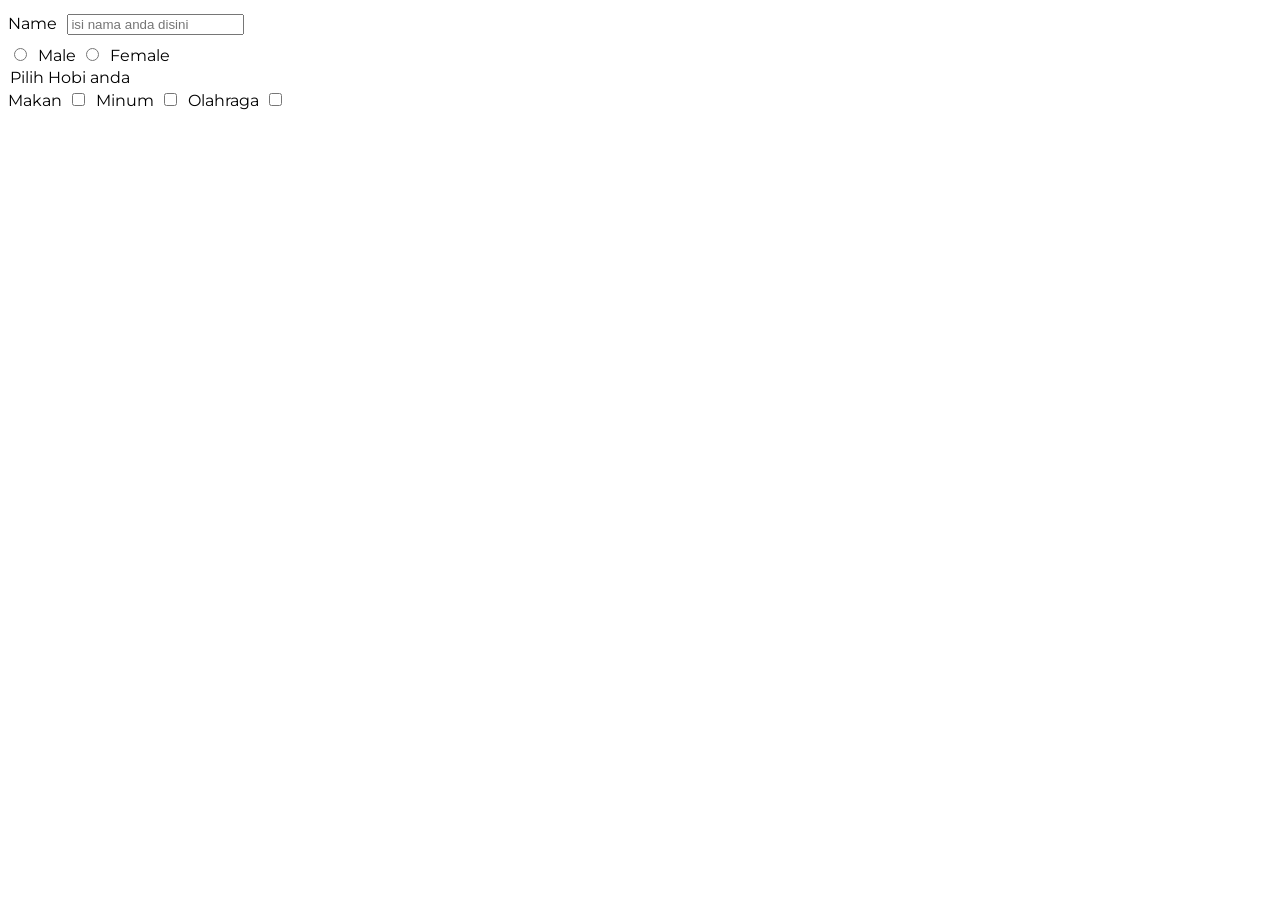
<file: Mencoba/index.html>
<!DOCTYPE html>
<html lang="en">
<head>
    <meta charset="UTF-8">
    <meta name="viewport" content="width=device-width, initial-scale=1.0">
    <title>Document</title>
    <link rel="stylesheet" href="style.css">
</head>
<body>
    <main>
    <div class="form">
    <form action="">
        <label for="Name">Name</label>
        <input type="text" name="Name" placeholder="isi nama anda disini">
        <br>
        <input type="radio" name="gender" value="male" />
        <label for="gender">Male</label>
        <input type="radio" name="gender" value="female"/>
        <label for="gender">Female</label> 
        <legend>Pilih Hobi anda</legend>
        <label for="Hobi">Makan </label>
        <input type="checkbox" name="" id="Hobi">
        <label for="Hobi">Minum </label>
        <input type="checkbox" name="" id="Hobi">
        <label for="Hobi">Olahraga </label>
        <input type="checkbox" name="" id="Hobi">
    </form>
    </div>
    </main>
</body>
</html>
</file>
<file: Mencoba/style.css>
@import url('https://fonts.googleapis.com/css2?family=Montserrat:ital,wght@0,100..900;1,100..900&display=swap');

html{
    font-family: "montserrat";
}

p,
label {
  font:
    1rem,
    sans-serif;
}

input {
  margin: 0.4rem;
}
</file>
